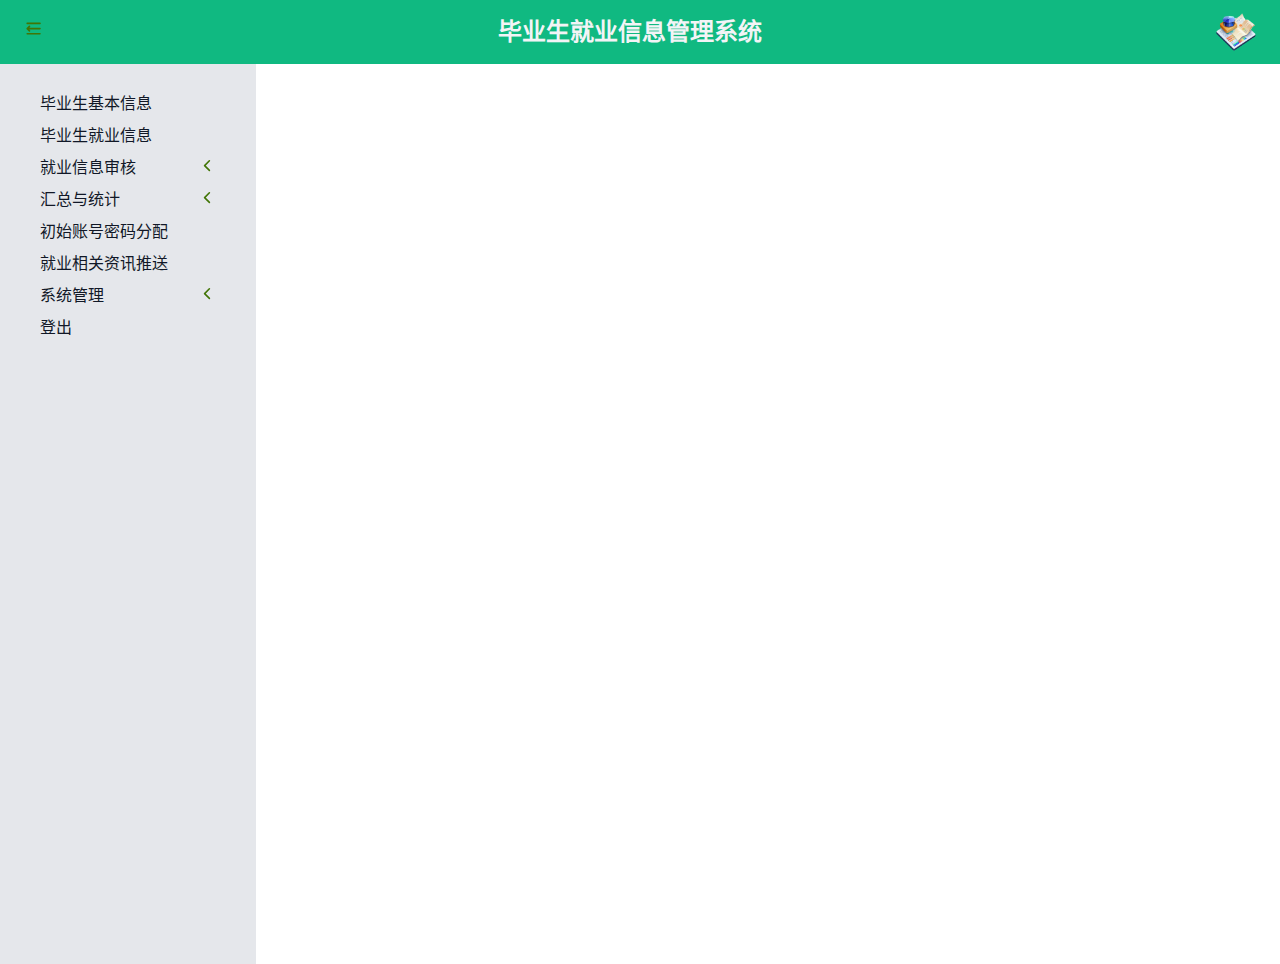
<file: src/main/resources/templates/admin-home.html>
<!DOCTYPE html>
<html lang="zh-CN" xmlns:th="http://www.thymeleaf.org">
<head>
    <meta charset="UTF-8">
    <meta name="viewport" content="width=device-width, initial-scale=1.0, shrink-to-fit=no">
    <title>毕业生就业信息管理系统</title>
    <link href="../static/img/tile.png" rel="shortcut icon" th:href="@{~/img/tile.png}">
    <link href="../static/css/admin-home.css" rel="stylesheet" th:href="@{~/css/admin-home.css}">
    <link href="../static/css/tailwind.min.css" rel="stylesheet" th:href="@{~/css/tailwind.min.css}">
</head>
<body>
<header class="h-16 bg-green-500 flex justify-between items-center px-6 text-white">
    <button id="menu-button"><iconpark-icon name="menu-fold"></iconpark-icon></button>
    <div class="text-2xl font-bold"><a class="text-gray-100" href="admin-home.html" id="admin-logo" th:href="@{admin-home}">毕业生就业信息管理系统</a>
    </div>
    <div class="relative">
        <img alt="Avatar" class="h-10 w-10 rounded-full cursor-pointer" id="avatar"
             src="../static/img/tile.png" th:src="@{~/img/tile.png}">
        <div class="absolute right-0 mt-2 w-48 bg-white rounded-md shadow-lg py-1 dropdown-menu z-10 hidden" id="dropdown">
            <a class="block px-4 py-2 text-sm text-gray-700 hover:bg-green-500 hover:text-white" href="#">个人中心</a>
            <a class="block px-4 py-2 text-sm text-gray-700 hover:bg-green-500 hover:text-white" href="#">修改密码</a>
            <a class="block px-4 py-2 text-sm text-gray-700 hover:bg-green-500 hover:text-white" href="#">系统设置</a>
            <a class="block px-4 py-2 text-sm text-gray-700 hover:bg-green-500 hover:text-white" href="#">登出</a>
        </div>
    </div>
</header>
<div class="flex">
    <nav class="w-64 bg-gray-200 min-h-screen p-6 border-y-lime-300"  id="nav">
        <ul>
            <li><a class="block w-52 py-1 text-gray-900 hover:bg-green-500 hover:text-white" href="#" id="1" onclick="action(1)" th:onclick="action(1)">毕业生基本信息</a></li>
            <li><a class="block w-52 py-1 text-gray-900 hover:bg-green-500 hover:text-white" href="#" onclick="action(2)" th:onclick="action(2)">毕业生就业信息</a></li>
            <li>
                <a class="block w-52 py-1 text-gray-900 hover:bg-green-500 hover:text-white" href="#">就业信息审核 <span
                        class="float-right"><iconpark-icon name="drop-left"></iconpark-icon></span></a>
                <ul class="pl-4 hidden">
                    <li><a class="block w-52 py-1 text-gray-900 hover:bg-green-500 hover:text-white" href="#">未审核</a></li>
                    <li><a class="block w-52 py-1 text-gray-900 hover:bg-green-500 hover:text-white" href="#">审核完成</a></li>
                </ul>
            </li>
            <li>
                <a class="block w-52 py-1 text-gray-900 hover:bg-green-500 hover:text-white" href="#">汇总与统计 <span
                        class="float-right"><iconpark-icon name="drop-left"></iconpark-icon></span></a>
                <ul class="pl-4 hidden">
                    <li><a class="block w-52 py-1 text-gray-900 hover:bg-green-500 hover:text-white"
                           href="#">就业信息一览表(院系)</a>
                    </li>
                    <li><a class="block w-52 py-1 text-gray-900 hover:bg-green-500 hover:text-white"
                           href="#">就业信息一览表(专业)</a>
                    </li>
                    <li><a class="block w-52 py-1 text-gray-900 hover:bg-green-500 hover:text-white"
                           href="#">就业信息统计表<br/>(签约单位类别)</a>
                    </li>
                    <li><a class="block w-52 py-1 text-gray-900 hover:bg-green-500 hover:text-white"
                           href="#">就业信息统计表<br/>(签约单位所在地)</a>
                    </li>
                    <li><a class="block w-52 py-1 text-gray-900 hover:bg-green-500 hover:text-white"
                           href="#">就业情况统计表</a></li>
                </ul>
            </li>
            <li><a class="block w-52 py-1 text-gray-900 hover:bg-green-500 hover:text-white" href="#" onclick="action(3)" th:onclick="action(3)">初始账号密码分配</a>
            </li>
            <li class="hidden" id="admin-nav"><a class="block w-52 py-1 text-gray-900 hover:bg-green-500 hover:text-white"
                                                 href="#">各院系就业工作负责人信息</a>
            </li>
            <li><a class="block w-52 py-1 text-gray-900 hover:bg-green-500 hover:text-white" href="#">就业相关资讯推送</a>
            </li>
            <li><a class="block w-52 py-1 text-gray-900 hover:bg-green-500 hover:text-white" href="#">系统管理 <span
                    class="float-right"><iconpark-icon name="drop-left"></iconpark-icon></span></a>
                <ul class="pl-4 hidden">
                    <li><a class="block w-52 py-1 text-gray-900 hover:bg-green-500 hover:text-white" href="#">个人中心</a>
                    </li>
                    <li><a class="block w-52 py-1 text-gray-900 hover:bg-green-500 hover:text-white" href="#">操作日志</a>
                    </li>
                    <li><a class="block w-52 py-1 text-gray-900 hover:bg-green-500 hover:text-white" href="#">设置</a></li>
                    <li><a class="block w-52 py-1 text-gray-900 hover:bg-green-500 hover:text-white" href="#">修改密码</a>
                    </li>
                </ul>
            </li>
            <li><a class="block w-52 py-1 text-gray-900 hover:bg-green-500 hover:text-white" href="#">登出</a></li>
        </ul>
    </nav>
    <main>
        <section class="absolute w-3/4 mt-6 ml-12" style="height: 70%" id="content">
            <!-- 主要内容区 -->
        </section>
    </main>
</div>
<script src="../static/js/jquery.min.js" th:src="@{~/js/jquery.min.js}"></script>
<script src="../static/js/admin.main.js" th:src="@{~/js/admin.main.js}"></script>
<script src="../static/js/test.js" th:src="@{~/js/test.js}"></script></body>
</html>
</file>
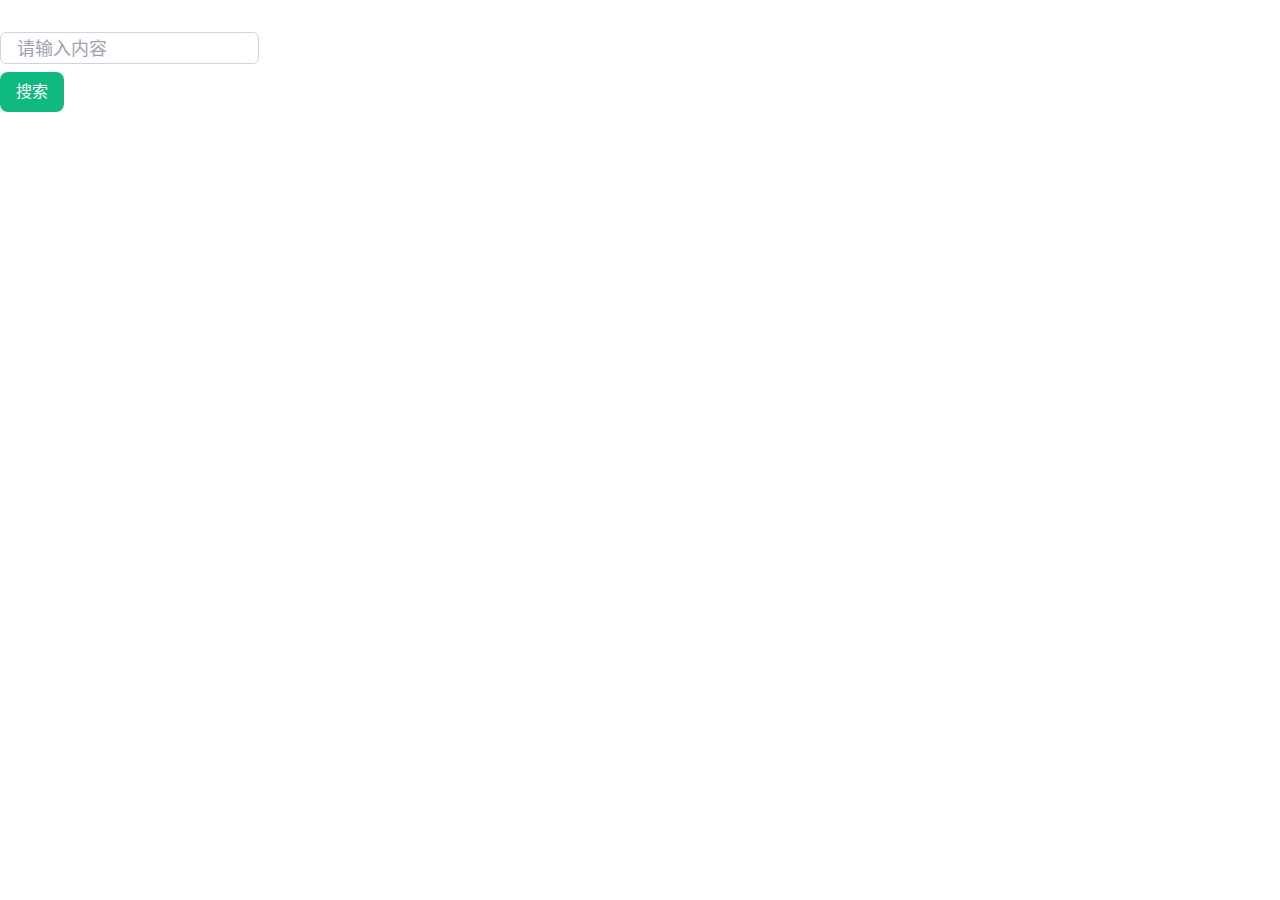
<file: src/main/resources/templates/nav/adminInfo.html>
<!DOCTYPE html>
<html lang="zh-CN" xmlns:th="http://www.thymeleaf.org">
<head>
    <meta charset="UTF-8">
    <meta content="width=device-width, initial-scale=1" name="viewport">
    <link href="../../static/css/admin-home.css" rel="stylesheet" th:href="@{~/css/admin-home.css}">
    <link href="../../static/css/tailwind.min.css" rel="stylesheet" th:href="@{~/css/tailwind.min.css}">
    <style>
        html {
            overflow: auto;
        }
    </style>
    <title>毕业生信息表</title>
</head>
<body>
<div class="m-8 w-360 mx-auto">
    <label for="id"></label><input type="text" id="id" placeholder="请输入内容" class="box-border text-lg h-8 rounded-md border border-gray-300 text-gray-600 appearance-none block outline-none px-4">
    <button onclick="locate()" class="bg-green-500 hover:shadow-md rounded-lg text-white py-2 px-4 text-center text-base mt-2 mb-2 transition duration-100 cursor-pointer">搜索</button>
</div>
<div id="failureMessage" style="display: none; color: red;">搜索失败，请尝试其他关键词。</div>
<div id="main-content"></div>
<script src="../../static/js/admin.main.js" th:src="@{~/js/admin.main.js}"></script>
<script th:inline="javascript">
    let highlightedCells = [];

    function locate() {
        const id = document.getElementById("id").value;
        const table = document.getElementById("table"); // 获取表格元素
        const rows = table.getElementsByTagName("tr"); // 获取所有行

        // 取消上次高亮显示的单元格
        for (let i = 0; i < highlightedCells.length; i++) {
            highlightedCells[i].style.backgroundColor = "";
            highlightedCells[i].removeEventListener("click", unhighlight);
        }
        highlightedCells = [];
        let isSuccess = false;
        for (let i = 0; i < rows.length; i++) {
            const cells = rows[i].getElementsByTagName("td"); // 获取当前行的所有单元格
            for (let j = 0; j < cells.length; j++) {
                if (cells[j].innerHTML === id) { // 如果单元格内容匹配输入值
                    isSuccess = true;
                    cells[j].scrollIntoView({ behavior: "smooth" , block:"nearest"});
                    cells[j].style.backgroundColor = "lightgreen"; // 可选：高亮显示匹配的单元格
                    highlightedCells.push(cells[j]); // 将当前高亮显示的单元格添加到数组中
                    cells[j].addEventListener("click", unhighlight); // 添加点击事件，用于取消高亮显示
                }
            }
        }
        if(isSuccess){
            document.getElementById("failureMessage").style.display = "none";
        }else{
            document.getElementById("failureMessage").style.display = "block";
        }
    }
    function unhighlight(event) {
        const cell = event.target;
        cell.style.backgroundColor = ""; // 取消高亮显示的单元格
        cell.removeEventListener("click", unhighlight); // 移除点击事件
        const index = highlightedCells.indexOf(cell);
        if (index !== -1) {
            highlightedCells.splice(index, 1); // 从数组中移除取消高亮的单元格
        }
    }


    let data;
    data = [[${admins}]];
    Table("main-content");
</script>
</body>
</html>
</file>
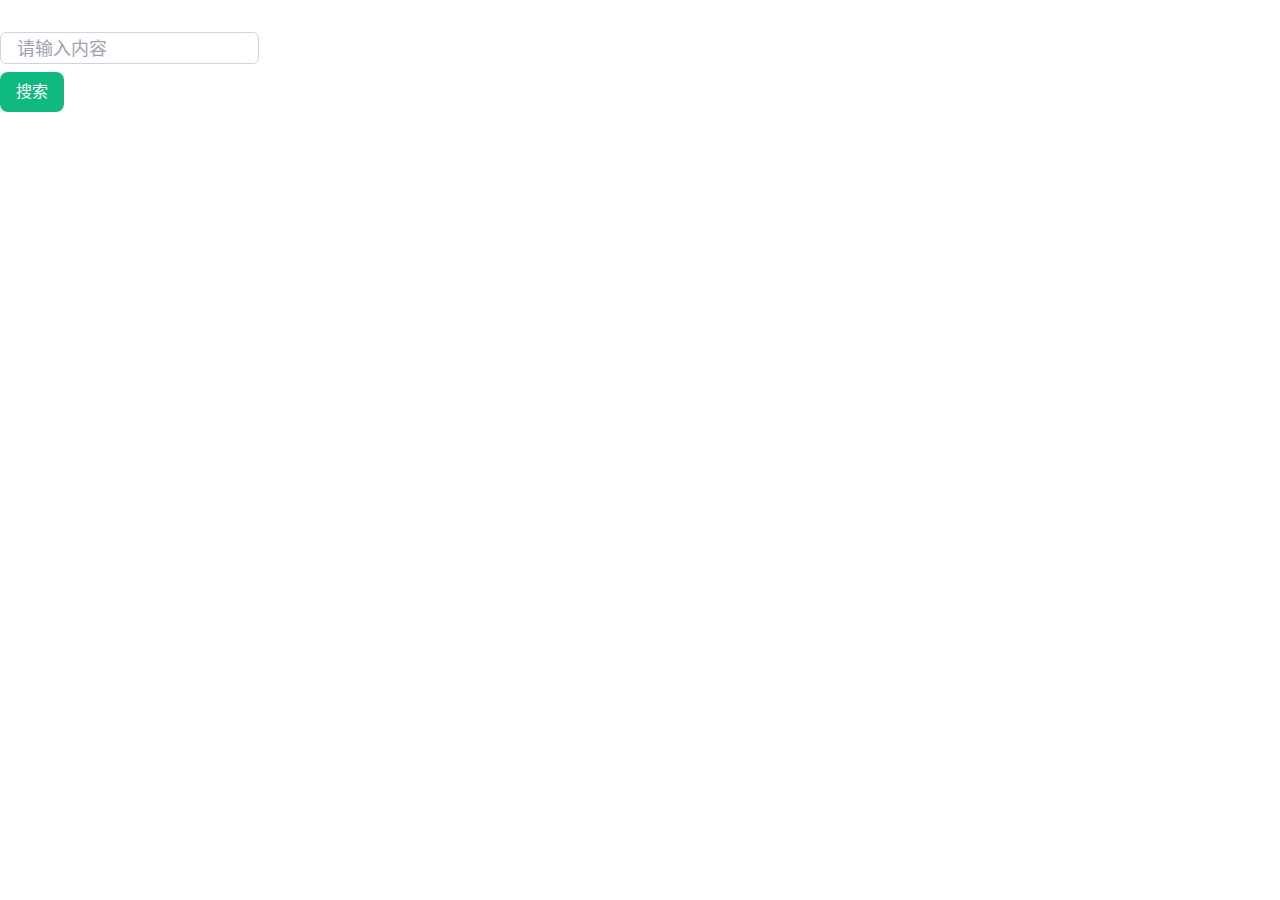
<file: src/main/resources/templates/nav/graduateInfo.html>
<!DOCTYPE html>
<html lang="zh-CN" xmlns:th="http://www.thymeleaf.org">
<head>
    <meta charset="UTF-8">
    <meta content="width=device-width, initial-scale=1" name="viewport">
    <link href="../../static/css/admin-home.css" rel="stylesheet" th:href="@{~/css/admin-home.css}">
    <link href="../../static/css/tailwind.min.css" rel="stylesheet" th:href="@{~/css/tailwind.min.css}">
    <style>
        html {
            overflow: auto;
        }
    </style>
    <title>毕业生信息表</title>
</head>
<body>
<div class="m-8 w-360 mx-auto">
    <label for="id"></label><input type="text" id="id" placeholder="请输入内容" class="box-border text-lg h-8 rounded-md border border-gray-300 text-gray-600 appearance-none block outline-none px-4">
    <button onclick="locate()" class="bg-green-500 hover:shadow-md rounded-lg text-white py-2 px-4 text-center text-base mt-2 mb-2 transition duration-100 cursor-pointer">搜索</button>
</div>
<div id="failureMessage" style="display: none; color: red;">搜索失败，请尝试其他关键词。</div>
<div id="main-content"></div>
<script src="../../static/js/admin.main.js" th:src="@{~/js/admin.main.js}"></script>
<script th:inline="javascript">
    let highlightedCells = [];

    function locate() {
        const id = document.getElementById("id").value;
        const table = document.getElementById("table"); // 获取表格元素
        const rows = table.getElementsByTagName("tr"); // 获取所有行

        // 取消上次高亮显示的单元格
        for (let i = 0; i < highlightedCells.length; i++) {
            highlightedCells[i].style.backgroundColor = "";
            highlightedCells[i].removeEventListener("click", unhighlight);
        }
        highlightedCells = [];
        let isSuccess = false;
        for (let i = 0; i < rows.length; i++) {
            const cells = rows[i].getElementsByTagName("td"); // 获取当前行的所有单元格
            for (let j = 0; j < cells.length; j++) {
                if (cells[j].innerHTML === id) { // 如果单元格内容匹配输入值
                    isSuccess = true;
                    cells[j].scrollIntoView({ behavior: "smooth" , block:"nearest"});
                    cells[j].style.backgroundColor = "lightgreen"; // 可选：高亮显示匹配的单元格
                    highlightedCells.push(cells[j]); // 将当前高亮显示的单元格添加到数组中
                    cells[j].addEventListener("click", unhighlight); // 添加点击事件，用于取消高亮显示
                }
            }
        }
        if(isSuccess){
            document.getElementById("failureMessage").style.display = "none";
        }else{
            document.getElementById("failureMessage").style.display = "block";
        }
    }
    function unhighlight(event) {
        const cell = event.target;
        cell.style.backgroundColor = ""; // 取消高亮显示的单元格
        cell.removeEventListener("click", unhighlight); // 移除点击事件
        const index = highlightedCells.indexOf(cell);
        if (index !== -1) {
            highlightedCells.splice(index, 1); // 从数组中移除取消高亮的单元格
        }
    }


    let data;
    data = [[${graduates}]];
    Table("main-content");
</script>
</body>
</html>
</file>
